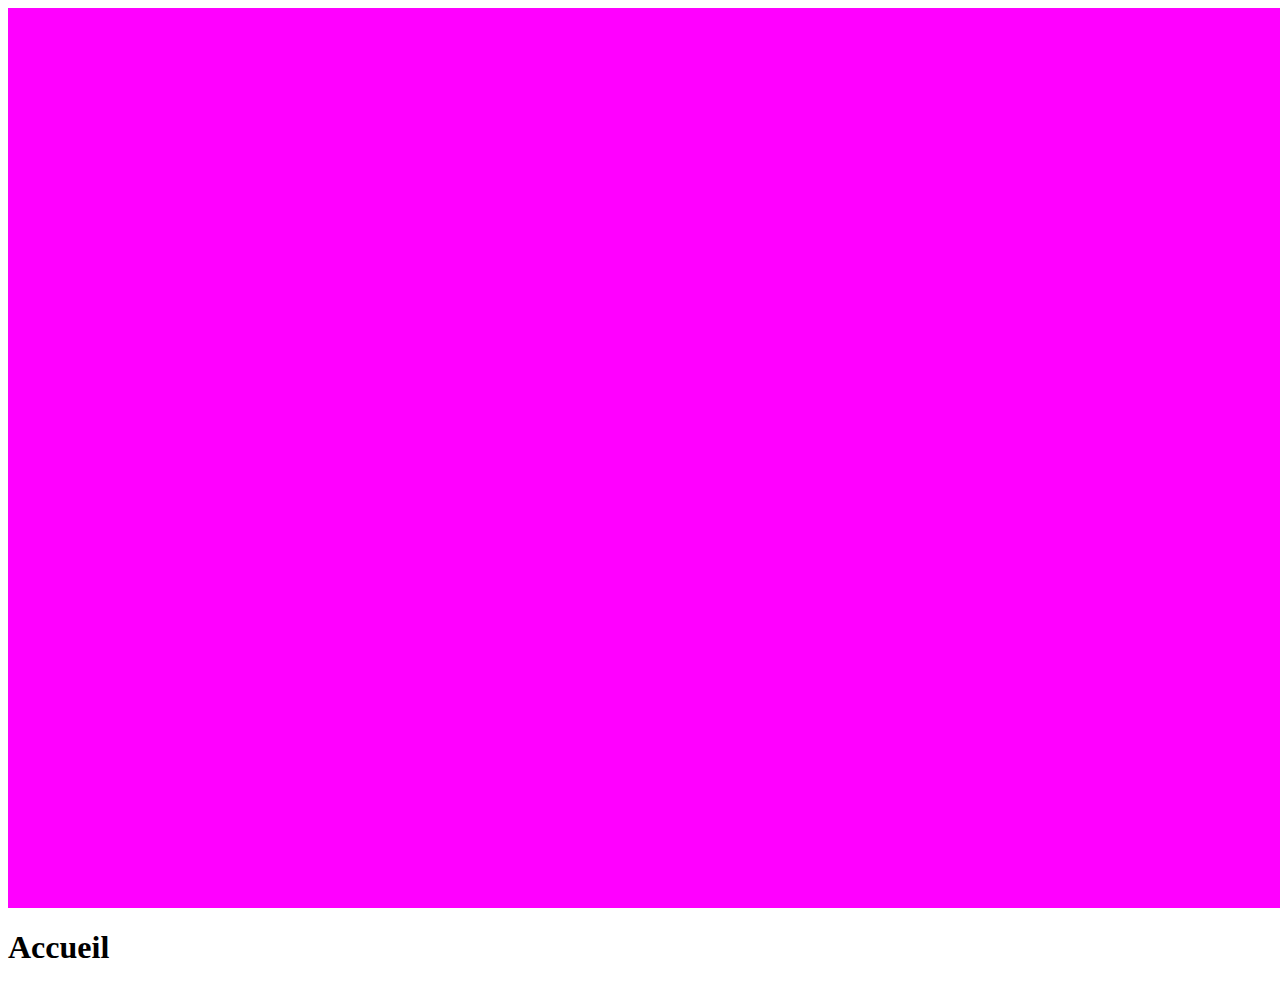
<file: index.html>
<!DOCTYPE html>
<html lang="fr" dir="ltr">
  <head>
    <meta charset="utf-8">
    <title>Accueil</title>
    <link rel="stylesheet" href="styles/main.css" class="css">
  </head>

  <style>
    .cover {
      height: 100vh;
      width: 100vw;
      background-color: magenta;
      background-image: url();
    }
  </style>
  <body>

    <div class="cover"></div>
    <h1>Accueil</h1>
    <div class="flex-container">
      <div class="card"></div>
      <div class="card"></div>
      <div class="card"></div>
      <div class="card"></div>
    </div>

  </body>
</html>
</file>
<file: styles/main.css>
/* ------ Corps & enveloppe ------ */
/*
body {
  background-color: darkgray;
  padding: 2rem;
}
main {
  padding: 2rem;
  border-radius: 10px;
  background-color: #eee;
}
*/

/* ------ Classes standardisées ------ */

.grid-container {
  display: grid;
}
.flex-container {
  display: flex;
}
.perfectlycentered {
  display: flex;
  flex-direction: column;
  flex-wrap: wrap;
  align-content: center;
  justify-content: center;
  text-align: center;  
}

.unmargined {
  margin: 0;
  padding: 0;
}

/* ------ Éléments de page ------ */


/* ------ Crédits ------ */


footer {
  margin-top: 2.5rem;
  font-size: 0.9rem;
}
</file>
